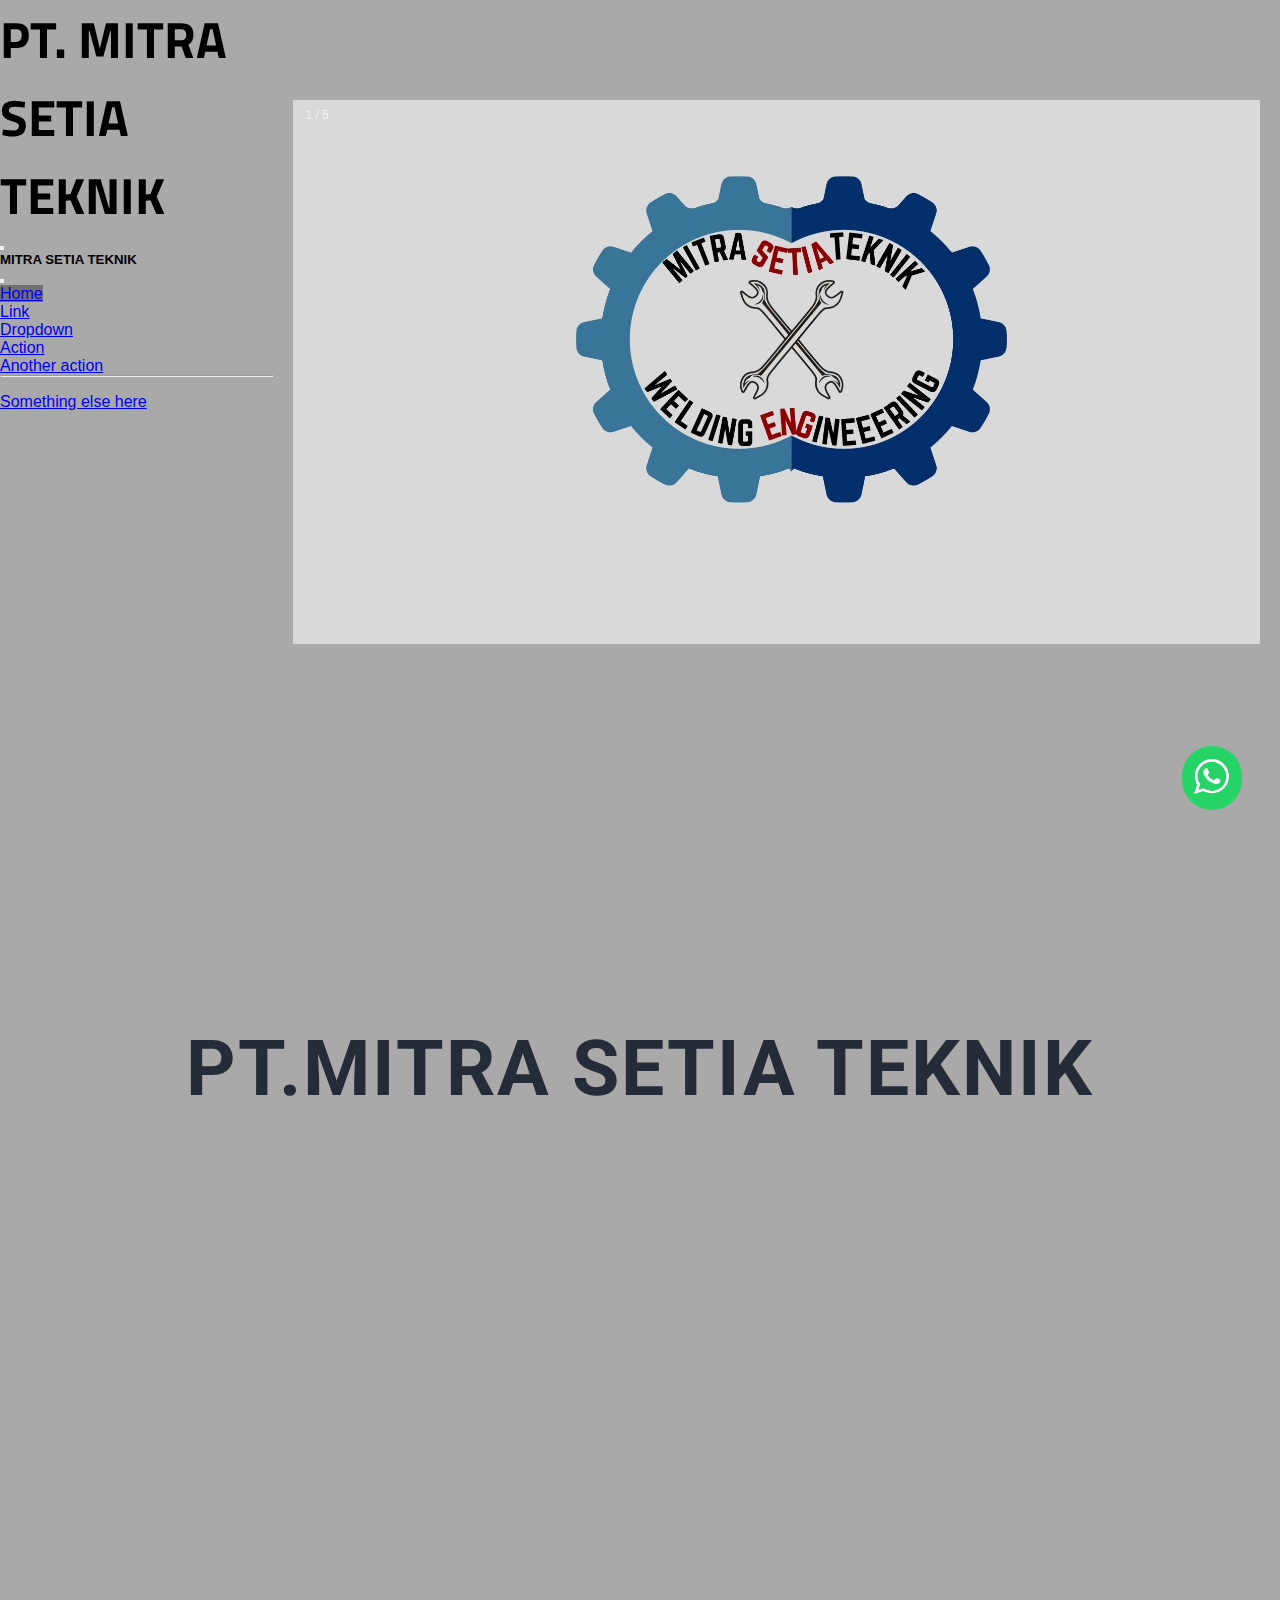
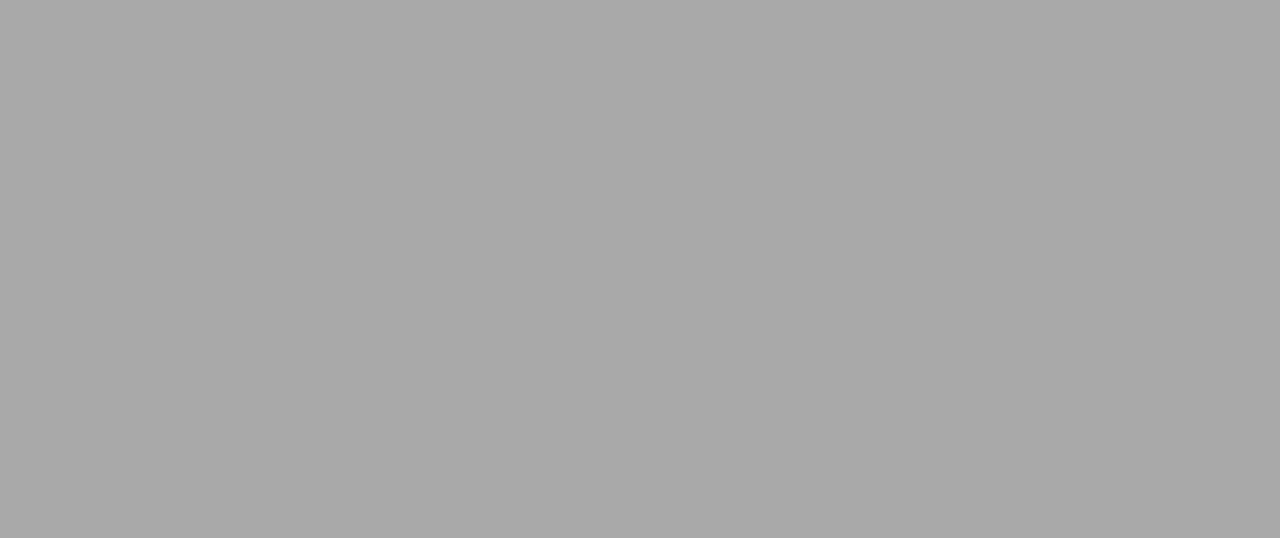
<file: SAWTY/index.html>
<!DOCTYPE html>
<html lang="en">
<head>
  <meta charset="UTF-8">
  <meta name="viewport" content="width=device-width, initial-scale=1.0">
  <title>PT.Mitra Setia Teknik</title>
  <link href="https://cdn.jsdelivr.net/npm/bootstrap@5.3.0/dist/css/bootstrap.min.css" rel="stylesheet" integrity="sha384-9ndCyUaIbzAi2FUVXJi0CjmCapSmO7SnpJef0486qhLnuZ2cdeRhO02iuK6FUUVM" crossorigin="anonymous">
  <script src="https://cdn.jsdelivr.net/npm/bootstrap@5.3.0/dist/js/bootstrap.bundle.min.js" integrity="sha384-geWF76RCwLtnZ8qwWowPQNguL3RmwHVBC9FhGdlKrxdiJJigb/j/68SIy3Te4Bkz" crossorigin="anonymous"></script>
  <link href='https://fonts.googleapis.com/css?family=Roboto' rel='stylesheet'>
  <link rel="SHORTCUT ICON" href="loogo.jpg">
  <link rel="stylesheet" href="style.css">
  <link rel="stylesheet" href="slide.css">
  <link rel="preconnect" href="https://fonts.googleapis.com">
<link rel="preconnect" href="https://fonts.gstatic.com" crossorigin>
<link href="https://fonts.googleapis.com/css2?family=Titillium+Web:ital,wght@1,700&display=swap" rel="stylesheet">

</head>
<body>
  <nav class="navbar navbar-dark bg-primary">
    <nav class="navbar bg-body-tertiary fixed-top">
      <div class="container-fluid">
        <h1 style="font-size: 4vw;">PT. MITRA SETIA TEKNIK</h1> 
        <button class="navbar-toggler" type="button" data-bs-toggle="offcanvas" data-bs-target="#offcanvasNavbar" aria-controls="offcanvasNavbar" aria-label="Toggle navigation">
          <span class="navbar-toggler-icon"></span>
        </button>
        <div class="offcanvas offcanvas-end" tabindex="-1" id="offcanvasNavbar" aria-labelledby="offcanvasNavbarLabel">
          <div class="offcanvas-header">
            <h5 class="offcanvas-title" id="offcanvasNavbarLabel"> MITRA SETIA TEKNIK</h5>
            <button type="button" class="btn-close" data-bs-dismiss="offcanvas" aria-label="Close"></button>
          </div>
          <div class="offcanvas-body">
            <ul class="navbar-nav justify-content-end flex-grow-1 pe-3">
              <li class="nav-item">
                <a class="nav-link active" aria-current="page" href="index.html">Home</a>
              </li>
              <li class="nav-item">
                <a class="nav-link" href="#">Link</a>
              </li>
              <li class="nav-item dropdown">
                <a class="nav-link dropdown-toggle" href="#" role="button" data-bs-toggle="dropdown" aria-expanded="false">
                  Dropdown
                </a>
                <ul class="dropdown-menu">
                  <li><a class="dropdown-item" href="#">Action</a></li>
                  <li><a class="dropdown-item" href="#">Another action</a></li>
                  <li>
                    <hr class="dropdown-divider">
                  </li>
                  <li><a class="dropdown-item" href="#">Something else here</a></li>
                </ul>
              </li>
            </ul>
          </div>
        </div>
      </div>
    </nav>
  </nav>
  <div id='chat-box'>
    <div id='chat-top'>Butuh Bantuan?<span id='chat-top-right'><svg id='close-box' xmlns="http://www.w3.org/2000/svg" width="20" height="20" viewBox="0 0 48 48"><path d="M38 12.83L35.17 10 24 21.17 12.83 10 10 12.83 21.17 24 10 35.17 12.83 38 24 26.83 35.17 38 38 35.17 26.83 24z" fill='#fff'/></svg></span><div class='clear'></div></div>
    <div id='chat-msg'><p>Ada yang bisa kami bantu?Tanyakan tentang las, bubut, milling, pemasangan elektrikal dan teknik lainnya kepada kami</p>
    <div id='chat-form'>
    <div class='chat-in'>
    <input type='text' id='whats-in' Placeholder='Send Your Message...'/></div><div id='send-btn'><svg xmlns="http://www.w3.org/2000/svg" width="38" height="38" viewBox="0 0 48 48"><path d="M4.02 42L46 24 4.02 6 4 20l30 4-30 4z" fill='rgb(18, 140, 126)'/></svg></div></div>
    </div>
    </div>
    <div id='whats-chat'>
    <script src="script.js"></script>
    <svg xmlns="http://www.w3.org/2000/svg" version="1" width="35" height="35" viewBox="0 0 90 90"><path d="M90 44a44 44 0 0 1-66 38L0 90l8-24A44 44 0 0 1 46 0c24 0 44 20 44 44zM46 7C25 7 9 24 9 44c0 8 2 15 7 21l-5 14 14-4a37 37 0 0 0 58-31C83 24 66 7 46 7zm22 47l-2-1-7-4-3 1-3 4h-3c-1 0-4-1-8-5-3-3-6-6-6-8v-2l2-2 1-1v-2l-4-8c0-2-1-2-2-2h-2l-3 1c-1 1-4 4-4 9s4 11 5 11c0 1 7 12 18 16 11 5 11 3 13 3s7-2 7-5l1-5z" fill="#FFF"/></svg>
    </div>

    <div class="slideshow-container">

      <div class="mySlides fade">
        <div class="numbertext">1 / 5</div>
        <img src="image1.jpg" style="width:100%">
 
      </div>
      
      <div class="mySlides fade">
        <div class="numbertext">2 / 5</div>
        <img src="image 2.jpg" style="width:100%">

      </div>
      
      <div class="mySlides fade">
        <div class="numbertext">3 / 5</div>
        <img src="image 3.jpg" style="width:100%">

      </div>
      <div class="mySlides fade">
        <div class="numbertext">4 / 5</div>
        <img src="image4.jpg" style="width:100%">

      </div>
      <div class="mySlides fade">
        <div class="numbertext">5 / 5</div>
        <img src="image5.jpg" style="width:100%">

      </div>
      
      </div>
      <br>
      <br><br><br><br><br><br><br><br><br><br>
      <h2 id="text-tump" style="font-size: 6vw;"> 
      PT.MITRA SETIA TEKNIK</h2>
    <script src="slide.js">
    
    </script>
        
  </body>

</html>
</file>
<file: SAWTY/style.css>
body {display: flex;justify-content: center;background-color: #A9A9A9;}
h1 {font-family: 'Titillium Web', sans-serif;font-size: 30px;justify-content: center;margin-top: auto;display: block;} 
body{width:100%}
*{margin:0px;padding:0px;box-sizing:border-box;}
#whats-chat{position:fixed;right:3%;bottom:10%;height:auto;width:auto;background:#25D366;padding:12.5px;border-radius:50px;}
#whats-chat:hover{cursor:pointer;box-shadow:2px 2px 15px #ccc;bottom:11%;}
/*===============================*/
#chat-box{position:fixed;right:-500px;bottom:18%;width:250px;height:200px;transition:all .5s;}
#chat-top{width:100%;line-height:2;background:rgb(18, 140, 126);color:white;text-align:center;border-radius:5px 5px 0 0;padding:0 10px;}
#chat-msg{background:#ece5dd;padding:10px;border-radius:0 0 5px 5px;box-shadow:0 0 25px -10px #999;}
#chat-msg p{font-size:14px;padding:5px;background:white;border-radius:0 50px 50px 0;margin-bottom:10px;}
#chat-form{display:flex;}
.chat-in{width:80%;}
#chat-form input{border-radius:5px 0 5px 5px;border:none;outline:none;font-size:14px;padding:5px;line-height:2;}
#send-btn{width:20%;padding: 0 5px;}
#chat-top-right{float:right;padding:5px 0;}
#chat-box:after{content:'';
    position: absolute;
    top:58%;
    left: 90%;
    width: 0;
    height: 0;
    border-top: 25px solid transparent;
  border-bottom: 25px solid transparent; 
  
  border-right:25px solid #ece5dd;}
.right{float:right}
.clear{clear:both}
h2 {
    display: block;
position: absolute;
margin-top: 80%;
padding-bottom: 80%;
font-family: Roboto,Helvetica,Arial,sans-serif;
font-size: 40px;
justify-content: center;
font-style: normal;
font-weight: 500;
letter-spacing: 2px;
line-height: normal;
color: #252C37;
    margin-inline-end: 0px;
    font-weight: bold;
align-items: center;
}
</file>
<file: SAWTY/slide.css>
* {box-sizing: border-box;}
body {font-family: Verdana, sans-serif;}
.mySlides {display: none;}
img {vertical-align: middle;}
.slideshow-container {
  max-width: 1000px;
  position: relative;
  margin-top: 100px;
margin-left: 20px;
margin-right: 20px;
}
.text {
  color: #f2f2f2;
  font-size: 15px;
  padding: 8px 12px;
  position: absolute;
  bottom: 8px;
  width: 100%;
  text-align: center;
}
.numbertext {
  color: #f2f2f2;
  font-size: 12px;
  padding: 8px 12px;
  position: absolute;
  top: 0;
}
.active {
  background-color: #717171;
}
.fade {
  animation-name: fade;
  animation-duration: 5s;
}
@keyframes fade {
  from {opacity: .4} 
  to {opacity: 1}
}

/* On smaller screens, decrease text size */
@media only screen and (max-width: 300px) {
  .text {font-size: 11px}
}
</file>
